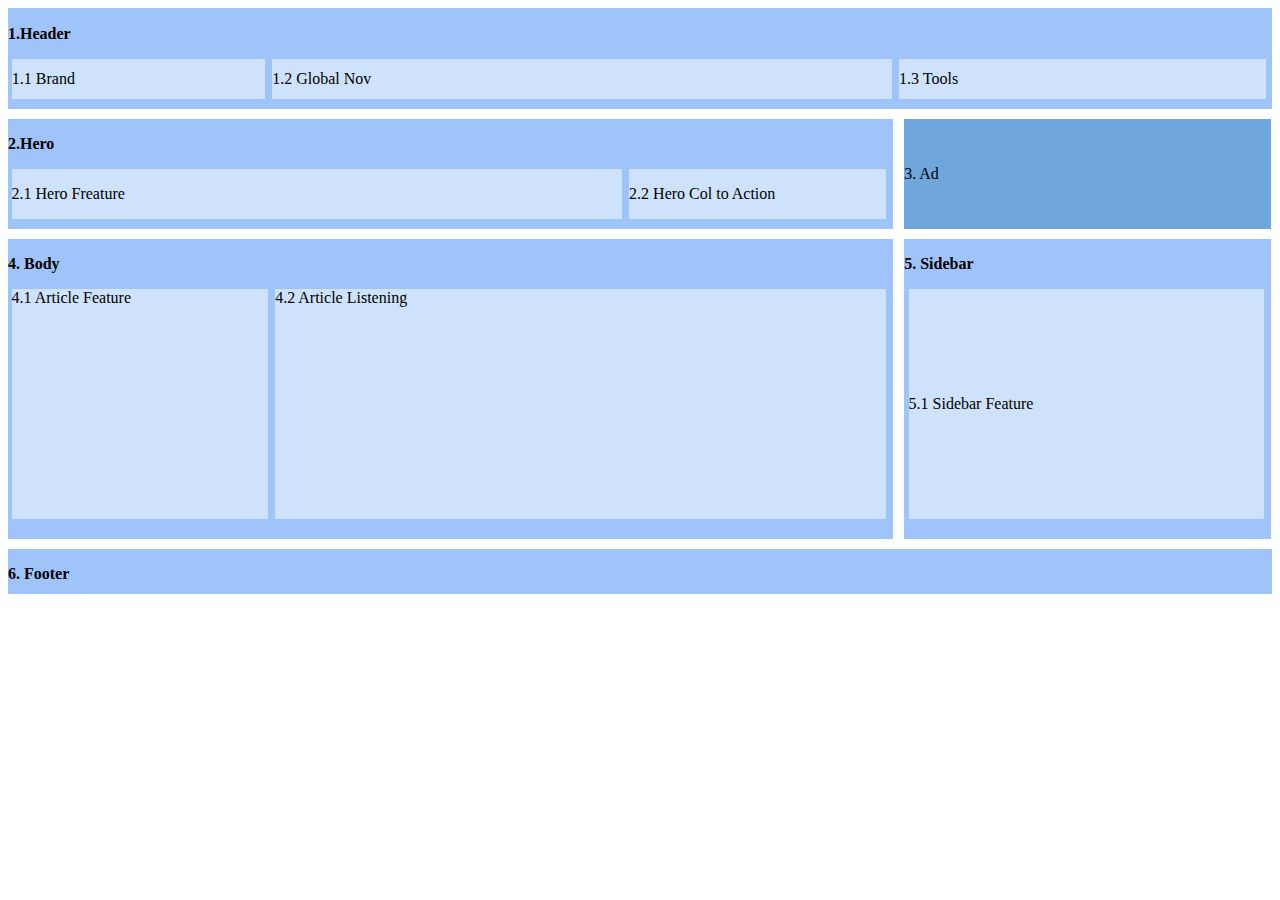
<file: BT4/index.html>
<!DOCTYPE html>
<html lang="vi">
<head>
	<meta charset="UTF-8">
	<title>Bài Tập 4</title>
	<meta charset=utf-8>
	<link rel="stylesheet" type="text/css" href="CSS/style.css">
	<meta name=viewport content="width=device-width, initial-scale=1">
</head>
<body>
	<div id="header">
		<p>1.Header</p>
		<div class="H1_1">1.1 Brand</div>
		<div class="H1_2">1.2 Global Nov</div>
		<div class="H1_3">1.3 Tools</div>
	</div>
	<div id="hero">
		<p>2.Hero</p>
		<div class="H2_1">2.1 Hero Freature</div>
		<div class="H2_2">2.2 Hero Col to Action</div>
	</div>
	<div id="ad">3. Ad</div>
	<div id="body">
		<p>4. Body</p>
		<div class="B4_1">4.1 Article Feature</div>
		<div class="B4_3">3. Ad</div>
		<div class="B4_2">4.2 Article Listening</div>
	</div>
	<div id="slidebar">
		<p>5. Sidebar</p>
		<div class="S5_1">5.1 Sidebar Feature</div>
	</div>
	<div id="footer">
		<p>6. Footer</p>
	</div>
</body>
</html>
</file>
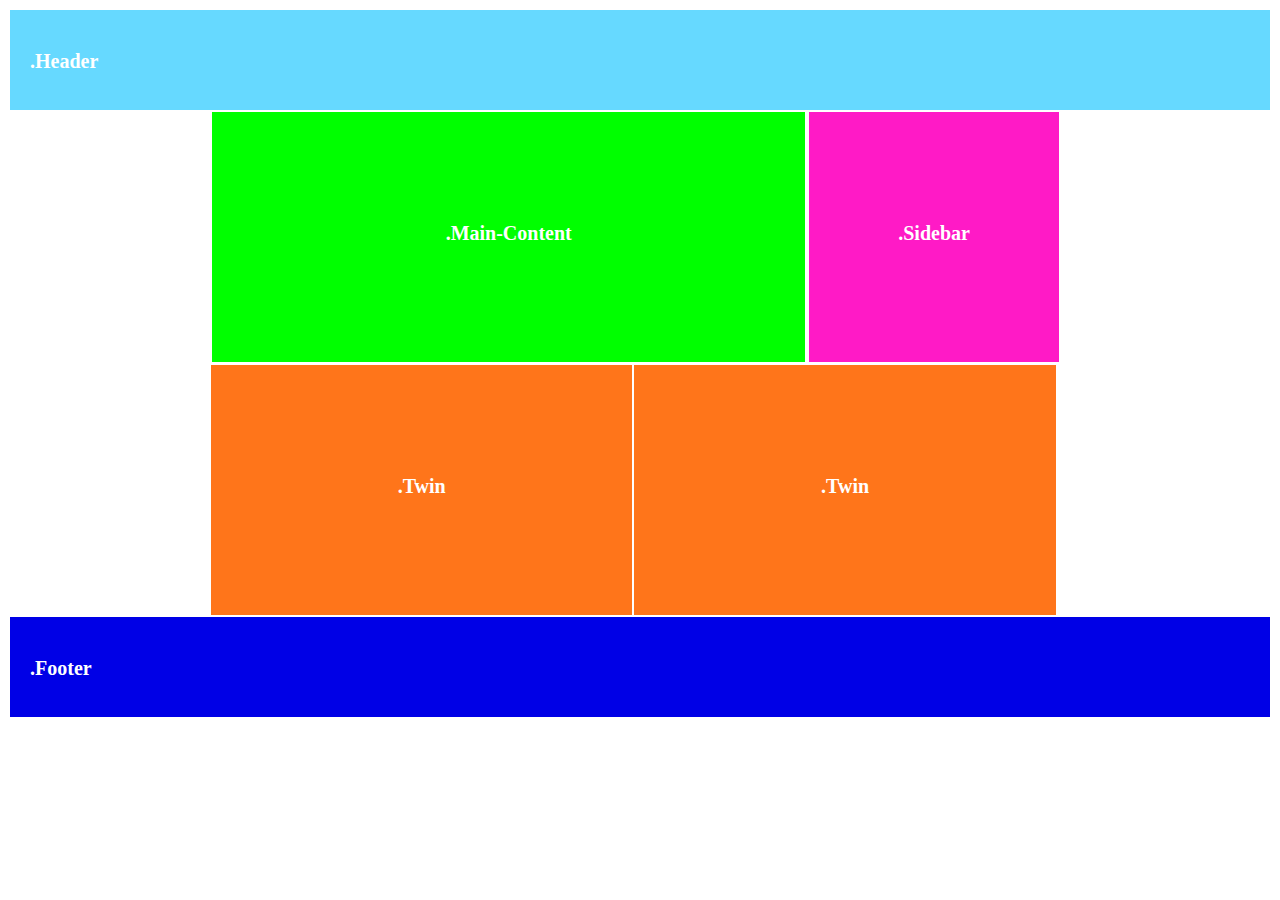
<file: Bai-tap-1/1.html>
<!DOCTYPE html>
<html lang="en">
<head>
	<meta charset="UTF-8">
	<title>Bai-1</title>
	<link rel="stylesheet"  href="css/1.css">
	
</head>
<body>
	<div id="header">
		<p>.header</p>
	</div>

	<div id="section">
		<div id="article">
			<div class="main-content">
				<p>.main-content</p>
			</div>

			<div class="sidebar">
				<p>.sidebar</p>
			</div>

		</div>

		<div id="aside">
			<div class="twin-1">
				<p>.twin</p>
			</div>

			<div class="twin-2">
				<p>.twin</p>
			</div>
		</div>
	</div>

	<div id="footer">
			<p>.footer</p>
	</div>

	
</body>
</html>
</file>
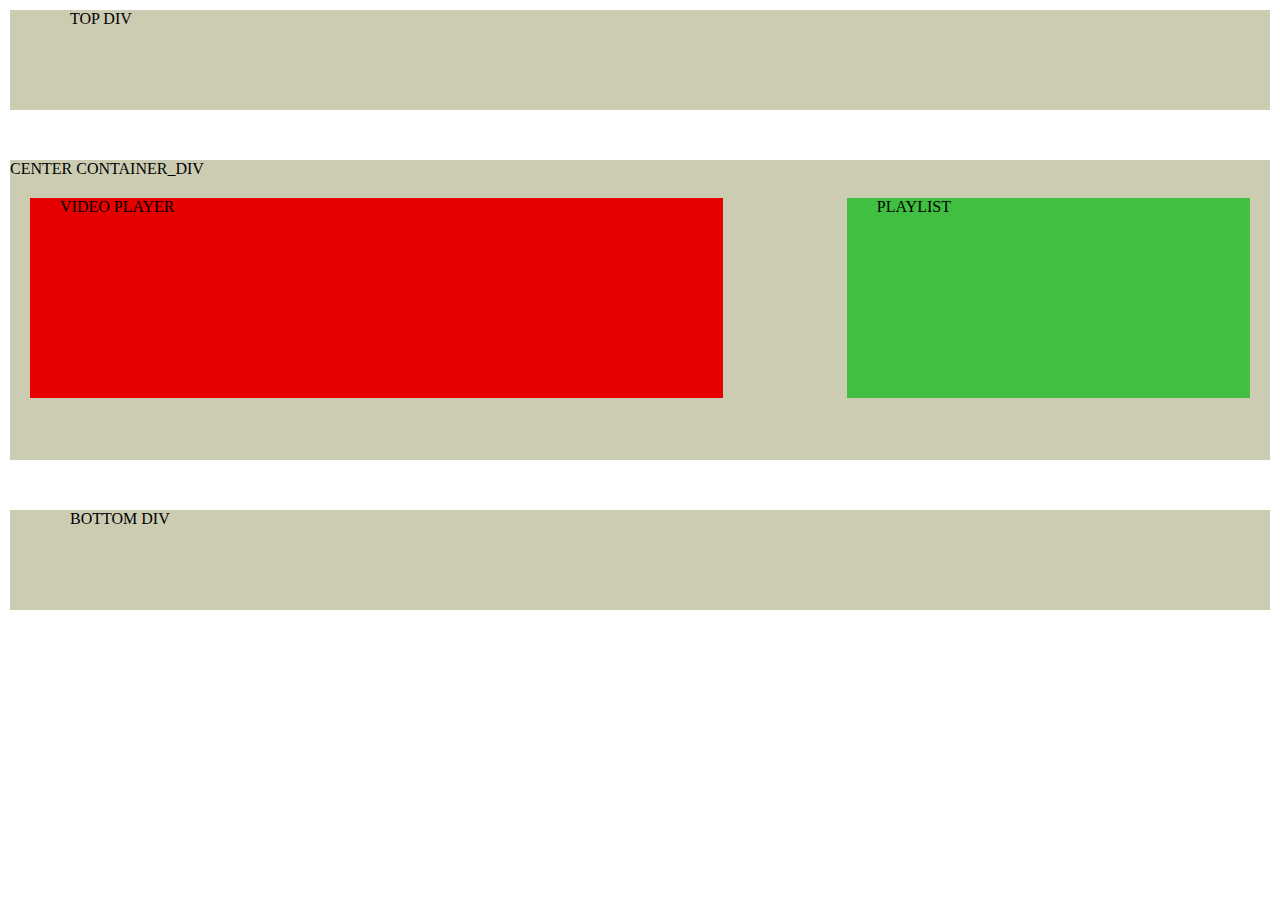
<file: Bai-tap-2/2.html>
<!DOCTYPE html>
<html lang="en">
<head>
	<meta charset="UTF-8">
	<title>Bai-2</title>
	<link rel="stylesheet" type="text/css" href="css/2.css">
</head>
<body>
	<div id="top-div">
		<p>TOP DIV</p>
	</div>

	<div id="center-container">
		<p>CENTER CONTAINER_DIV</p>
		<div id="video">
			<p>VIDEO PLAYER</p>
		</div>

		<div id="playlist">
			<p>PLAYLIST</p>
		</div>
	</div>

	<div id="bottom-div">
		<p>BOTTOM DIV</p>
	</div>
	
</body>
</html>
</file>
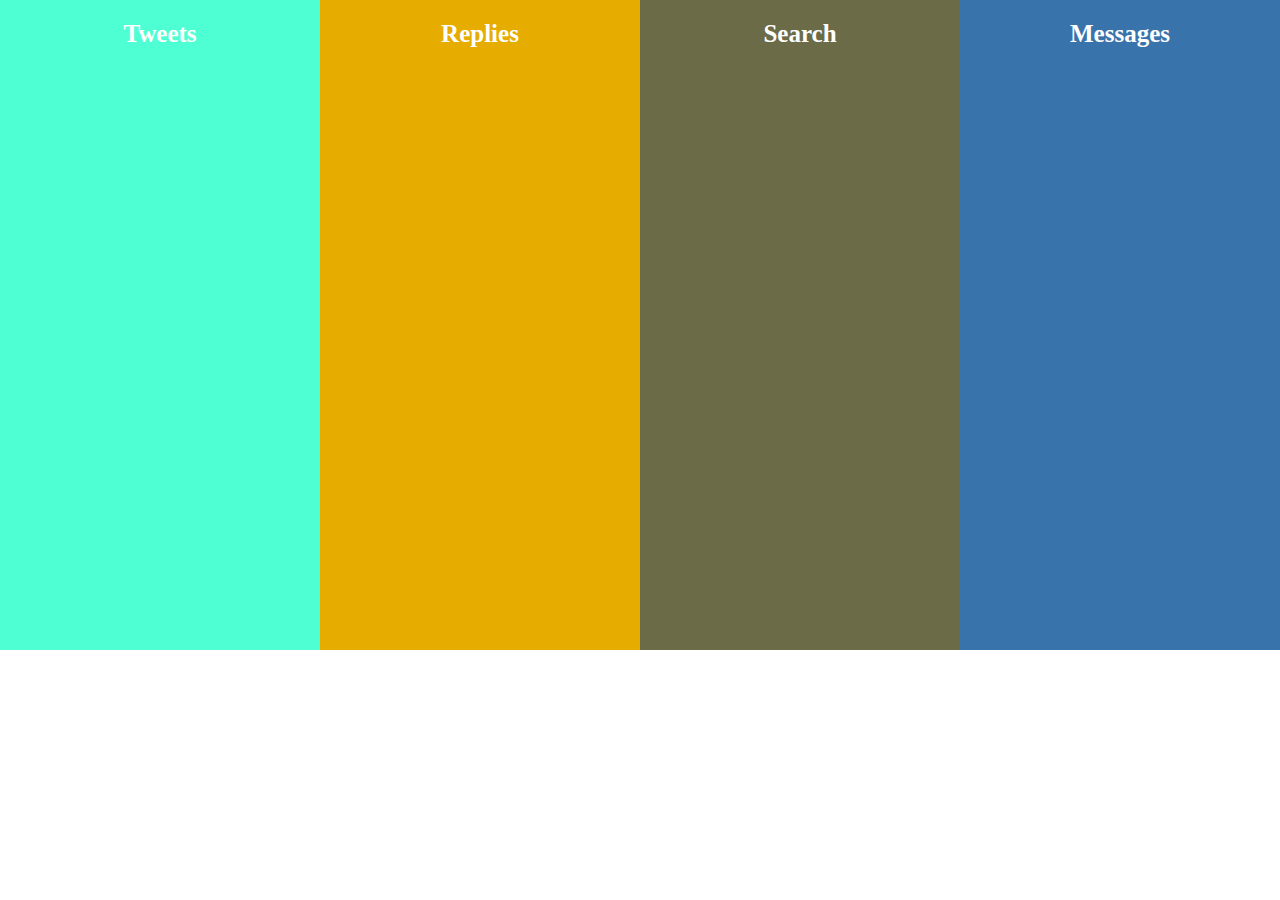
<file: Bai-tap-3/3.html>
<!DOCTYPE html>
<html lang="en">
<head>
	<meta charset="UTF-8">
	<title>Bai-3</title>
	<link rel="stylesheet" type="text/css" href="css/3.css">
</head>
<body>
	<div id="tweets">
		<p>Tweets</p>
	</div>

	<div id="replies">
		<p>Replies</p>
	</div>

	<div id="search">
		<p>Search</p>
	</div>

	<div id="messages">
		<p>Messages</p>
	</div>
	
</body>
</html>
</file>
<file: BT4/CSS/style.css>
#header {
	background-color: #9ec4f9;
	width: 100%;
	height: 100px;
	padding-top: 1px;
}
p{
	font-weight: bold;

}
#header div{
	background-color: #cee2fb;
	height: 40px;
	float: left;
	margin: 0% 0.3%;
}
div.H1_1{
	width: 20%;
	line-height: 40px;
}
div.H1_2{
	width: 49%;
	line-height: 40px;
}
div.H1_3{
	width: 29%;
	line-height: 40px;
}
#hero{
	margin-top: 10px;
	margin-right: 0.9%;
	background-color: #9ec4f9;
	width: 70%;
	height: 110px;
	float: left;
}
#ad {
	margin-top: 10px;
	background-color: #6fa6dc;
	width: 29%;
	height: 110px;
	float: left;
	line-height: 110px;
}
#hero div{
	background-color: #cee2fb;
	height: 50px;
	float: left;
	margin: 0% 0.4%;
}
div.H2_1{
	width: 69%;
	line-height: 50px;
}
div.H2_2{
	width: 29%;
	line-height: 50px;
}
#body{
	margin-top: 10px;
	margin-right: 0.9%;
	background-color: #9ec4f9;
	width: 70%;
	height: 300px;
	float: left;
}
div.B4_1 {
	width: 29%;
	background-color: #cee2fb;
	float: left;
	margin: 0% 0.4%;
	height: 230px;
}
div.B4_2 {
	width: 69%;
	background-color: #cee2fb;
	float: left;
	margin: 0% 0.4%;
	height: 230px;
}
div.B4_3 {
	background-color: #6fa6dc;
	float: left;
	display: none;
}

#slidebar {
	margin-top: 10px;
	background-color: #9ec4f9;
	width: 29%;
	height: 300px;
	float: left;
}
div.S5_1{
	width: 97%;
	background-color: #cee2fb;
	margin-left: 1.2%;
	height: 230px;
	line-height: 230px;
}
#footer {
	background-color: #9ec4f9;
	width: 100%;
	height: 45px;
	float: left;
	margin-top: 10px;
}

@media screen and (max-width: 960px){
	#hero{
		width: 100%;
		height: 160px;
	}
	div.H2_1{
		width: 99%;
	}
	div.H2_2{
		width: 99%;
	}
	#body{
		width: 100%;
		height: 390px;
	}
	div.B4_1 {
		width: 70%;
		height: 100px;
		line-height: 100px;
	}
	div.B4_3 {
		display: block;
		width: 28%;
		margin-left: 0.5%;
		height: 100px;
	}
	div.B4_2 {
		width: 99%;
		margin-top: 5px;
		height: 230px;
		line-height: 230px;
	}
	#hero div{
		margin: 0.2% 0.5%;
	}
	#ad {
		display:none;
	}
	#slidebar {
		width: 100%;
		height: 135px;
	}
	div.S5_1{
		width: 99%;
		margin-left: 0.4%;
		height: 80px;
		line-height: 80px;
	}
}

@media screen and (max-width: 480px){
	#header {
		height: 135px;
	}
	#header div{
		margin: 0.3% 0.3%;
	}
	div.H1_1{
		width: 99%;
	}
	div.H1_2{
		width: 54%;
	}
	div.H1_3{
		width: 44.3%;
	}
	#hero{
		width: 100%;
		height: 105px;
	}
	div.H2_1{
		display: none;
	}
	div.H2_2{
		width: 99%;
	}
	#body{
		width: 100%;
		height: 300px;
	}
	div.B4_1 {
		width: 99%;
		height: 60px;
		margin-bottom: 8px;
	}
	div.B4_3 {
		display: block;
		width: 99%;
		height: 60px;
		margin-bottom: 10px;
	}
	div.B4_2 {
		width: 99%;
		height: 100px;
	}
	#ad {
		display:none;
	}
	#slidebar {
		width: 100%;
		height: 135px;
	}
	div.S5_1{
		width: 99%;
		margin-left: 0.4%;
		height: 80px;
	}
}

@media screen and (max-width: 320px){
	#header {
		height: 150px;
	}
	#header div{
		margin: 0.3% 0.3%;
	}
	div.H1_1{
		width: 99%;
	}
	div.H1_2{
		width: 54%;
	}
	div.H1_3{
		width: 44.3%;
	}
	#hero{
		width: 100%;
		height: 105px;
	}
	div.H2_1{
		display: none;
	}
	div.H2_2{
		width: 99%;
	}
	#body{
		width: 100%;
		height: 300px;
	}
	div.B4_1 {
		width: 99%;
		height: 80px;
		margin-bottom: 8px;
	} 
	div.B4_1 p{
		line-height: 80px;
	}
	div.B4_3 {
		display: block;
		width: 99%;
		height: 60px;
		margin-bottom: 10px;
	}
	div.B4_2 {
		width: 99%;
		height: 100px;
	}
	#ad {
		display:none;
	}
	#slidebar {
		display: none;
	}
}
</file>
<file: Bai-tap-1/css/1.css>
*{
	padding: 0 auto;
	margin: 0 auto;
}
body{
	margin: 10px;
}

#header{
	height: 100px;
	background-color: #66d9ff;

}

#header p{
	padding-top: 16px;
	padding-left: 20px;
	text-align: left;
}

#section{
	margin-left: 200px;
	margin-right: 200px;
	height: 400px; 
}
#article{
	height: 250px;
}

#article .main-content{
	width: 69%;
	float: left;
	background-color: #00ff00;
	height: 250px;
	border: 2px solid white;
}

#article .sidebar{
	width: 29%;
	float: left;
	background-color: #ff1ac6;
	height: 250px;
	border: 2px solid white;
}

#aside{
	height: 150px;
}

#aside .twin-1, 
#aside .twin-2{
	width: 49%;
	float: left;
	background-color: #ff751a;
	height: 250px;
	border:  1px solid white;
}

#footer{
	background-color: #0000e6;
	height: 100px;
	margin-top: 107px;
}

p{
	text-align: center;
	text-transform: capitalize;
	color: #ffffff;
	font-size: 20px;
	padding: auto;
	font-weight: bold;

}

#header p{
	padding-top: 40px;
}

#footer p{
	text-align: left;
	padding-top: 40px;
	padding-left: 20px; 
}

#section p{
	padding-top: 110px;
}
</file>
<file: Bai-tap-2/css/2.css>
*{
	padding: 0 auto;
	margin: 0 auto;
}

body{
	margin: 10px;
}

#top-div, #bottom-div{
	height: 100px;
	background-color: #ccccb3;

}

#top-div{
	margin-top: 10px;
	margin-bottom: 40px;
}

#center-container{
	height: 300px;
	background-color: #ccccb3;
	margin-top: 50px;
	margin-bottom: 50px;
}

#video{
	float: left;
	width: 55%;
	background-color: #e60000;
	height: 200px;
	margin: 20px;
	margin-top: 20px;
}

#playlist{
	float: right;
	width: 32%;
	background-color: #40bf40;
	height: 200px;
	margin: 20px;
	margin-top: 20px;
}

#bottom-div{
	margin-top: 40px;
	margin-bottom: 10px;
}

#p{
	padding:  10px;
	text-transform: uppercase;
	font-weight: bold;
	font-size: 15px;
}

#video p,#playlist p{
	padding-left: 30px;
}

#top-div p, #bottom-div p{
	padding-left: 60px;
}
</file>
<file: Bai-tap-3/css/3.css>
*{
	margin: 0 auto;
	padding: 0 auto;
}

#tweets,#replies,#search,#messages{
	float: left;
	width: 25%;
	height: 650px;
}

#tweets{
	background-color: #4dffd2;
}

#replies{
	background-color: #e6ac00;
}

#search{
	background-color:  #6b6b47;
}

#messages{
	background-color: #3973ac;
}

p{
	color: #ffffff;
	text-transform: capitalize;
	font-weight: bold;
	text-align: center;
	font-size: 25px;
	padding-top: 20px;
}
</file>
